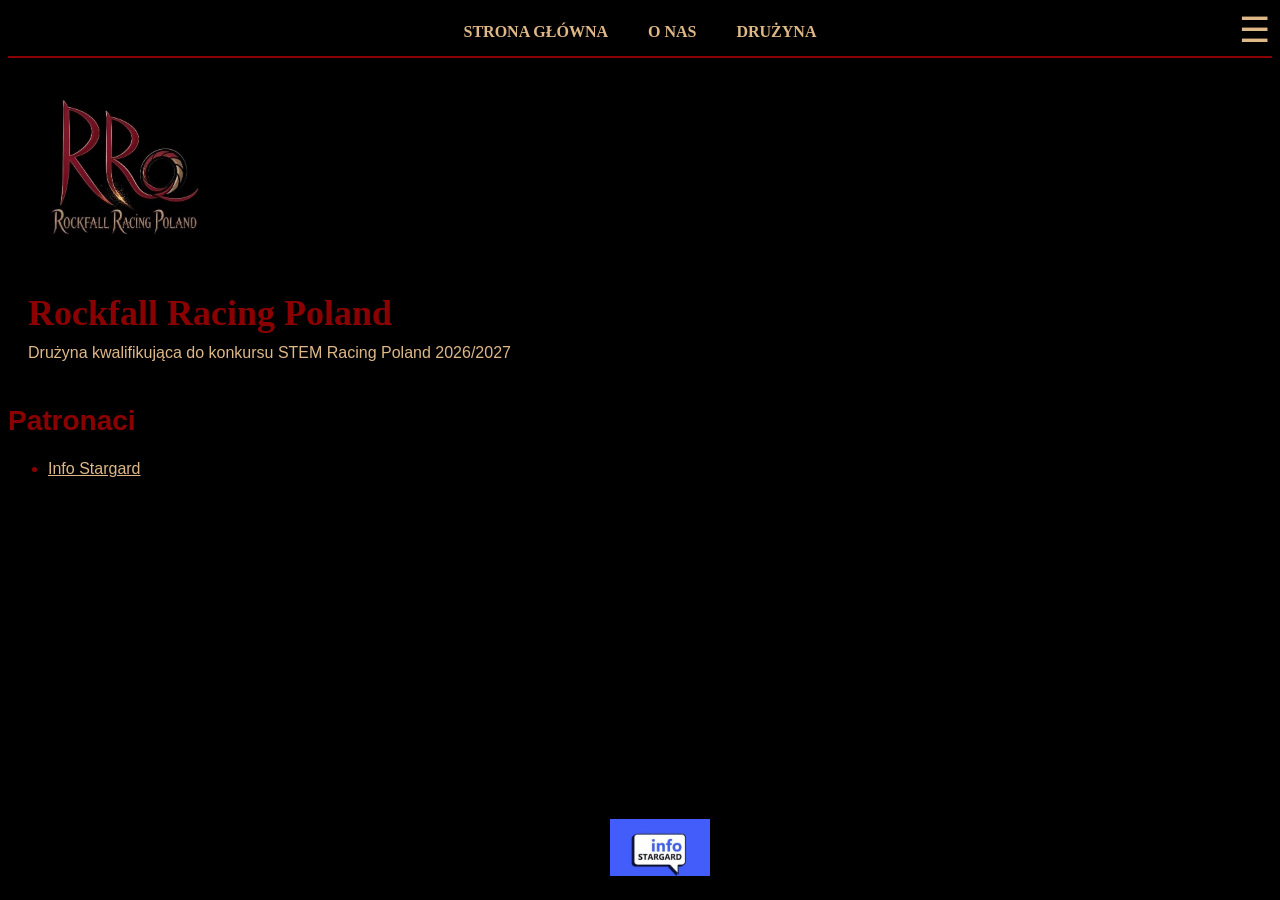
<file: index.html>
<!DOCTYPE html>
<html>
    <head>
        <title>Rockfall Racing Poland</title>
        <link rel="stylesheet" href="style.css"/>
    </head>
    
    <script>
        function otworzMenu() {
        const menuBoczne = document.getElementById("menuBoczne");

        if (menuBoczne.style.width === "250px") {
            menuBoczne.style.width = "0";
        } else {
            menuBoczne.style.width = "250px";
        }
    }
    </script>

    <body>
        <nav class="menu">
            <a href="index.html">STRONA GŁÓWNA</a>
            <a href="O nas.html">O NAS</a>
            <a href="Drużyna.html">DRUŻYNA</a>
        </nav>

        <div class="menu2" onclick="otworzMenu()">
            ☰
        </div>

        <nav id="menuBoczne" class="menu-boczne">
            <a href="Regulamin.html">REGULAMIN</a>
        </nav>

        <header class="banner">
            <img src="Racing.jpg" width="200" height="200">

            <div class="tekst">
                <h1>Rockfall Racing Poland</h1>
                <span>Drużyna kwalifikująca do konkursu STEM Racing Poland 2026/2027</span>
            </div>
        </header>

        <main>
            <section>
                <h2>Patronaci</h2>
                <ul>
                    <li><a href="https://www.facebook.com/infostargardpl">Info Stargard</a></li>
                </ul>
            </section>
        </main>

        <footer class="patronaci">
            <img src="InfoStargard.jpg" width="100">
        </footer>
    </body>
</html>
</file>
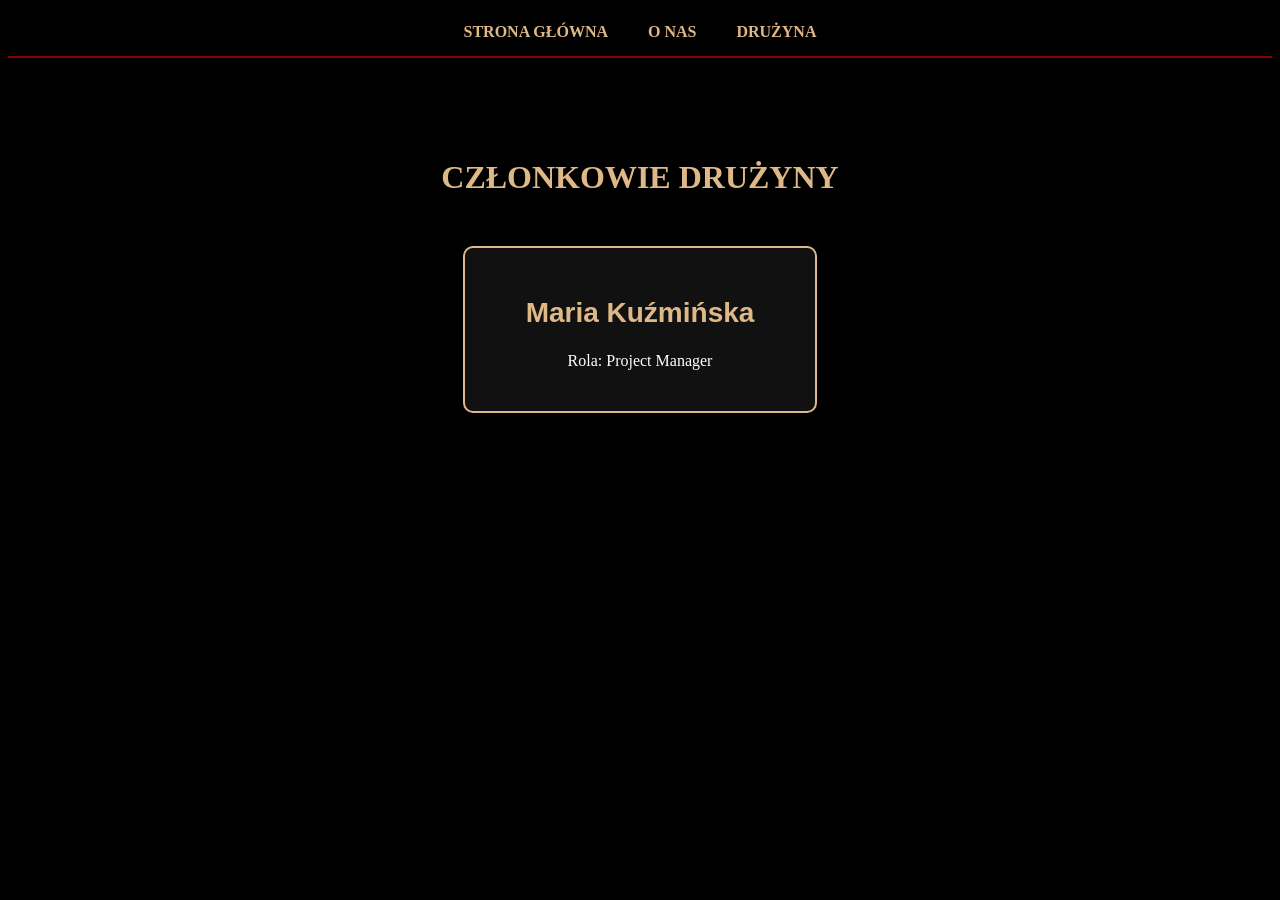
<file: Drużyna.html>
<!DOCTYPE html>
<html>
    <head>
        <title>Rockfall Racing Poland - Drużyna</title>
        <link rel="stylesheet" href="style.css"/>
    </head>

     <body>

        <nav class="menu">
            <a href="index.html">STRONA GŁÓWNA</a>
            <a href="O nas.html">O NAS</a>
            <a href="Drużyna.html">DRUŻYNA</a>
        </nav>

        <main class="druzyna">
            <h1>CZŁONKOWIE DRUŻYNY</h1>

            <div class="czlonek">
                <h2>Maria Kuźmińska</h2>
                <p>Rola: Project Manager</p>
            </div>
        </main>

    </body>
</html>
</file>
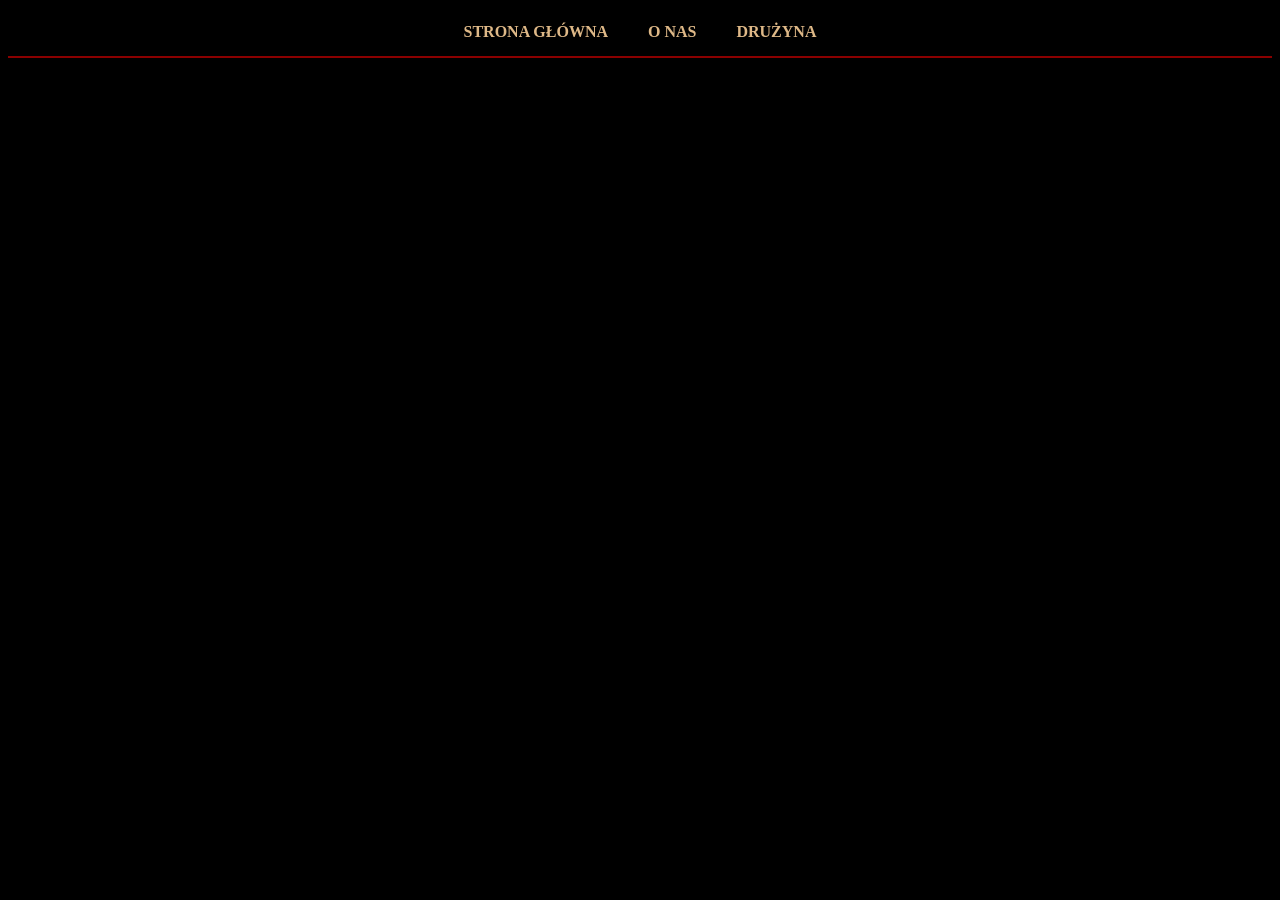
<file: O nas.html>
<!DOCTYPE html>
<html>
    <head>
        <title>Rockfall Racing Poland - O nas</title>
        <link rel="stylesheet" href="style.css"/>
    </head>

         <body>

        <nav class="menu">
            <a href="index.html">STRONA GŁÓWNA</a>
            <a href="O nas.html">O NAS</a>
            <a href="Drużyna.html">DRUŻYNA</a>
        </nav>

    </body>
</html>
</file>
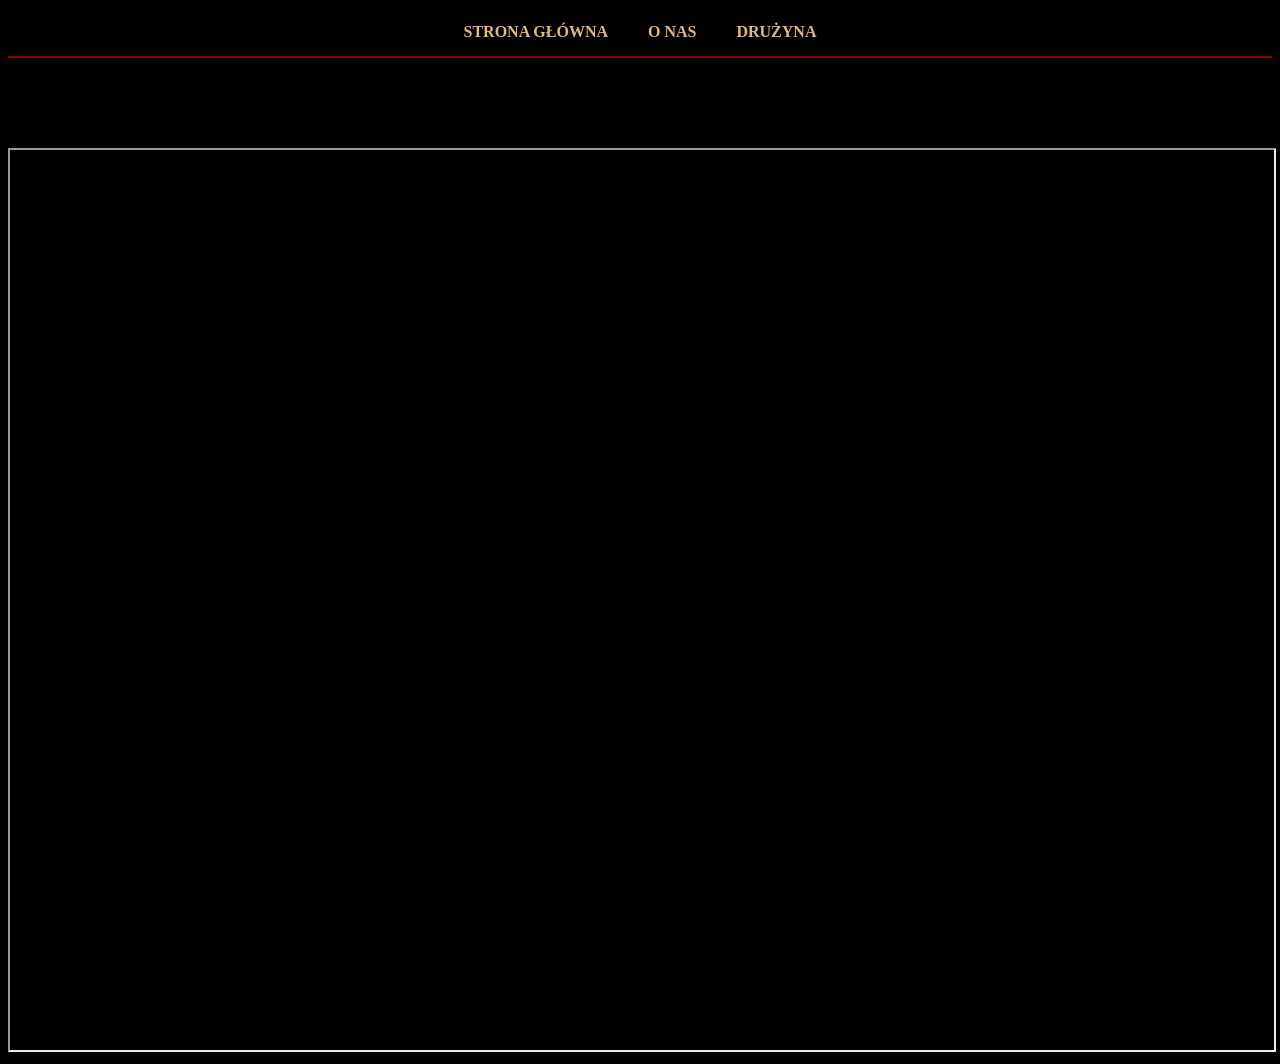
<file: Regulamin.html>
<!DOCTYPE html>
<html>
    <head>
        <title>Rockfall Racing Poland - Regulamin</title>
        <link rel="stylesheet" href="style.css"/>
    </head>
    
    <body>
 <nav class="menu">
        <a href="index.html">STRONA GŁÓWNA</a>
        <a href="O nas.html">O NAS</a>
        <a href="druzyna.html">DRUŻYNA</a>
    </nav>

    <main>
        <h1>Regulamin Rockfall Racing Poland</h1>

        <iframe
            src="Regulamin Rockfall Racing Poland.pdf"
            width="100%"
            height="900px">
        </iframe>
    </main>

    </body>
</html>
</file>
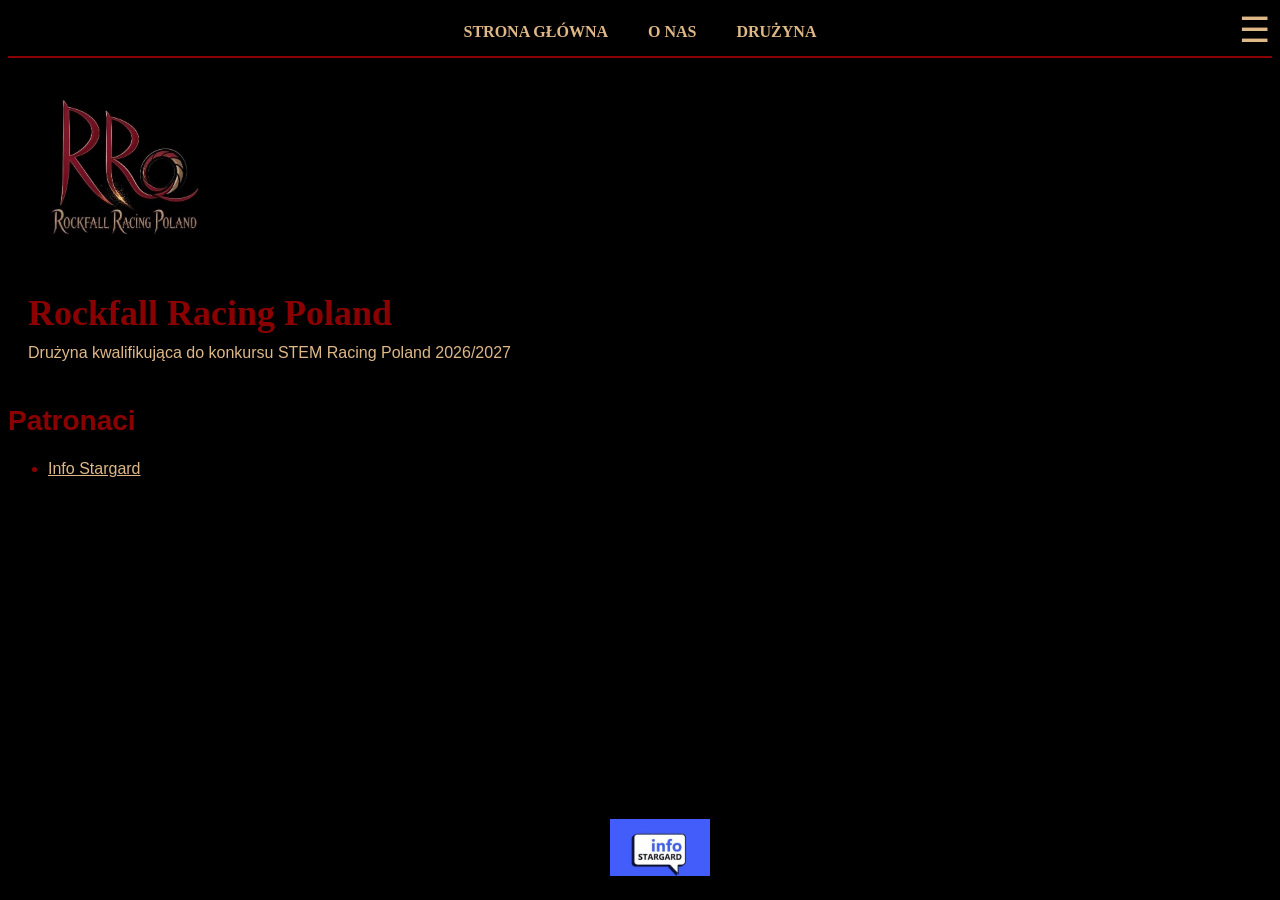
<file: Rockfall Racing Poland.html>
<!DOCTYPE html>
<html>
    <head>
        <title>Rockfall Racing Poland</title>
        <link rel="stylesheet" href="style.css"/>
    </head>
    
    <script>
        function otworzMenu() {
        const menuBoczne = document.getElementById("menuBoczne");

        if (menuBoczne.style.width === "250px") {
            menuBoczne.style.width = "0";
        } else {
            menuBoczne.style.width = "250px";
        }
    }
    </script>

    <body>
        <nav class="menu">
            <a href="index.html">STRONA GŁÓWNA</a>
            <a href="O nas.html">O NAS</a>
            <a href="Drużyna.html">DRUŻYNA</a>
        </nav>

        <div class="menu2" onclick="otworzMenu()">
            ☰
        </div>

        <nav id="menuBoczne" class="menu-boczne">
            <a href="regulamin.html">REGULAMIN</a>
        </nav>

        <header class="banner">
            <img src="Racing.jpg" width="200" height="200">

            <div class="tekst">
                <h1>Rockfall Racing Poland</h1>
                <span>Drużyna kwalifikująca do konkursu STEM Racing Poland 2026/2027</span>
            </div>
        </header>

        <main>
            <section>
                <h2>Patronaci</h2>
                <ul>
                    <li><a href="https://www.facebook.com/infostargardpl">Info Stargard</a></li>
                </ul>
            </section>
        </main>

        <footer class="patronaci">
            <img src="InfoStargard.jpg" width="100">
        </footer>
    </body>
</html>
</file>
<file: style.css>
body {
    background-color: black;
}

h2 {
    font-size: 28px;
    font-family: Arial;
    color: darkred;
}

h1 {
    font-size: 36px;
}

span {
    color: black;
    font-family: Arial;
}

li {
    font-family: Arial;
    color: darkred;
}

a {
    color: burlywood;
}

.banner {
    background-color: black;
    width: fit-content;
    padding: 20px;
    border-radius: 15px;
}

.banner h1 {
    color: darkred;
    margin: 10px 0;
}

.banner span {
    color: burlywood;
}

.banner img {
    border-radius: 10px;
}

.patronaci {
    background-color: black;
    border-top: 10px; color: darkred;

    padding: 20px;

    position: fixed;
    bottom: 0;
    left: 0;
    width: 100%;

    text-align: center;
}

.patronaci a {
    color: burlywood;
}

.menu {
    background-color:  black;
    padding: 15px;

    display: flex;
    justify-content: center;
    gap: 40px;

    border-bottom: 2px solid darkred;
}

.menu a {
    color: burlywood;
    text-decoration: none;
    font-weight: bold;
}

.menu a:hover {
    color: darkred;
}

.menu2 {
    font-size: 35px;
    color: burlywood;
    cursor: pointer;

    position: fixed;
    top: 10px;
    right: 10px;

    z-index: 1000;
}

.menu-boczne {
    height: 100%;
    width: 0;

    position: fixed;
    top: 0;
    right: 0;

    background-color: black;

    overflow-x: hidden;

    transition: 0.5s;

    padding-top: 80px;

    z-index: 999;
}

.menu-boczne a {
    display: block;

    color: burlywood;
    text-decoration: none;

    padding: 15px 30px;

    font-size: 20px;
}

.menu-boczne a:hover {
    background-color: darkred;
    color: white;
}
.druzyna {
    text-align: center;
    padding-top: 80px;
}

.druzyna h1 {
    color: burlywood;
    font-size: 32px;
    margin-bottom: 50px;
}

.czlonek {
    width: 300px;
    margin: 0 auto;
    padding: 25px;
    border: 2px solid burlywood;
    border-radius: 10px;
    background-color: #111;
}

.czlonek h2 {
    color: burlywood;
}

.czlonek p {
    color: white;
}
</file>
